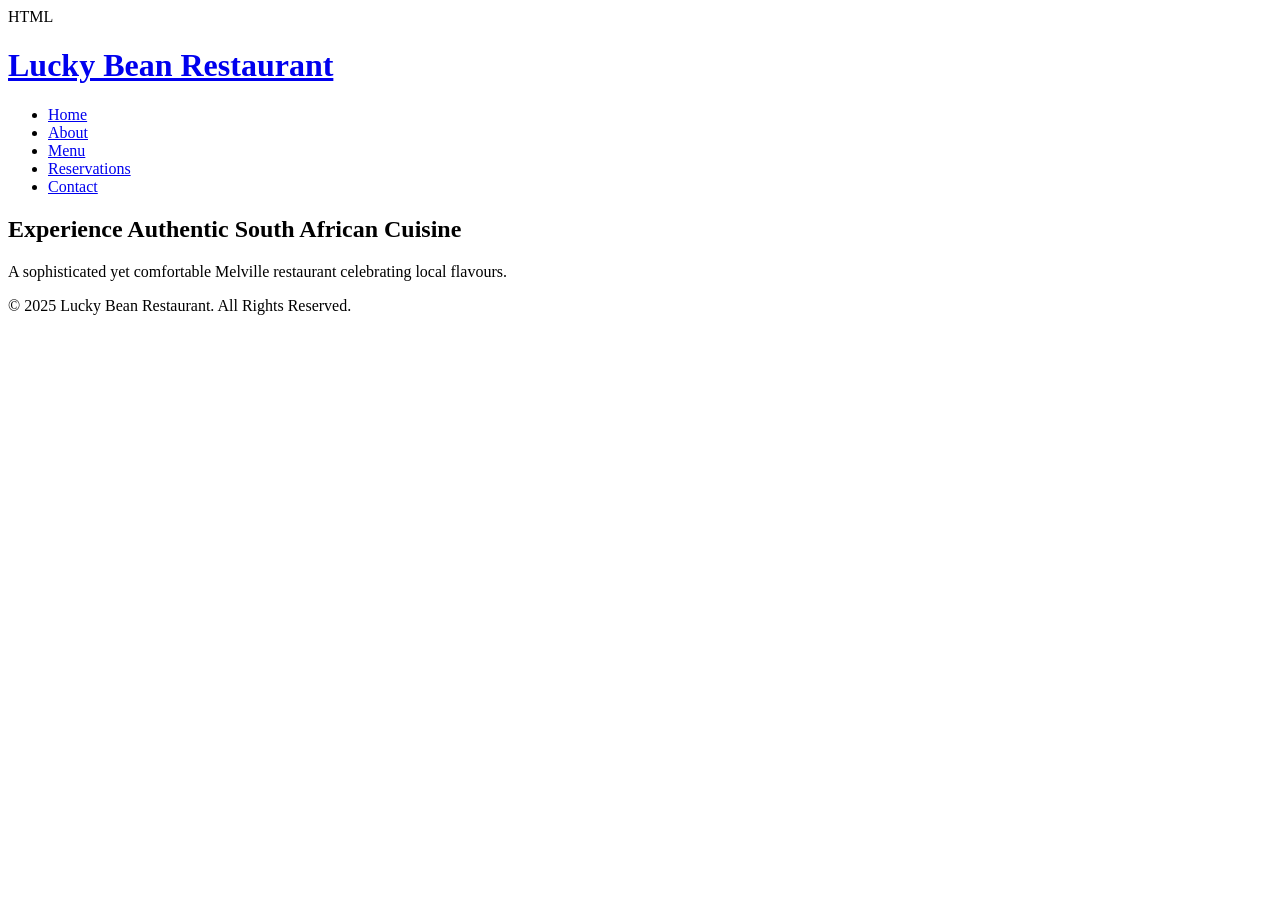
<file: index.html>
HTML
<!DOCTYPE html>
<html lang="en">
<head>
    <meta charset="UTF-8">
    <meta name="viewport" content="width=device-width, initial-scale=1.0">
    <title>Lucky Bean Restaurant | Authentic South African Dining in Melville</title>
</head>
<body>
    <header>
        <a href="index.html"><h1>Lucky Bean Restaurant</h1></a>
        <nav>
            <ul>
                <li><a href="index.html">Home</a></li>
                <li><a href="about.html">About</a></li>
                <li><a href="menu.html">Menu</a></li>
                <li><a href="reservations.html">Reservations</a></li>
                <li><a href="contact.html">Contact</a></li>
            </ul>
        </nav>
    </header>

    <main>
        <h2>Experience Authentic South African Cuisine</h2>
        <p>A sophisticated yet comfortable Melville restaurant celebrating local flavours.</p>
        </main>

    <footer>
        <p>&copy; 2025 Lucky Bean Restaurant. All Rights Reserved.</p>
    </footer>
</body>
</html>
</file>
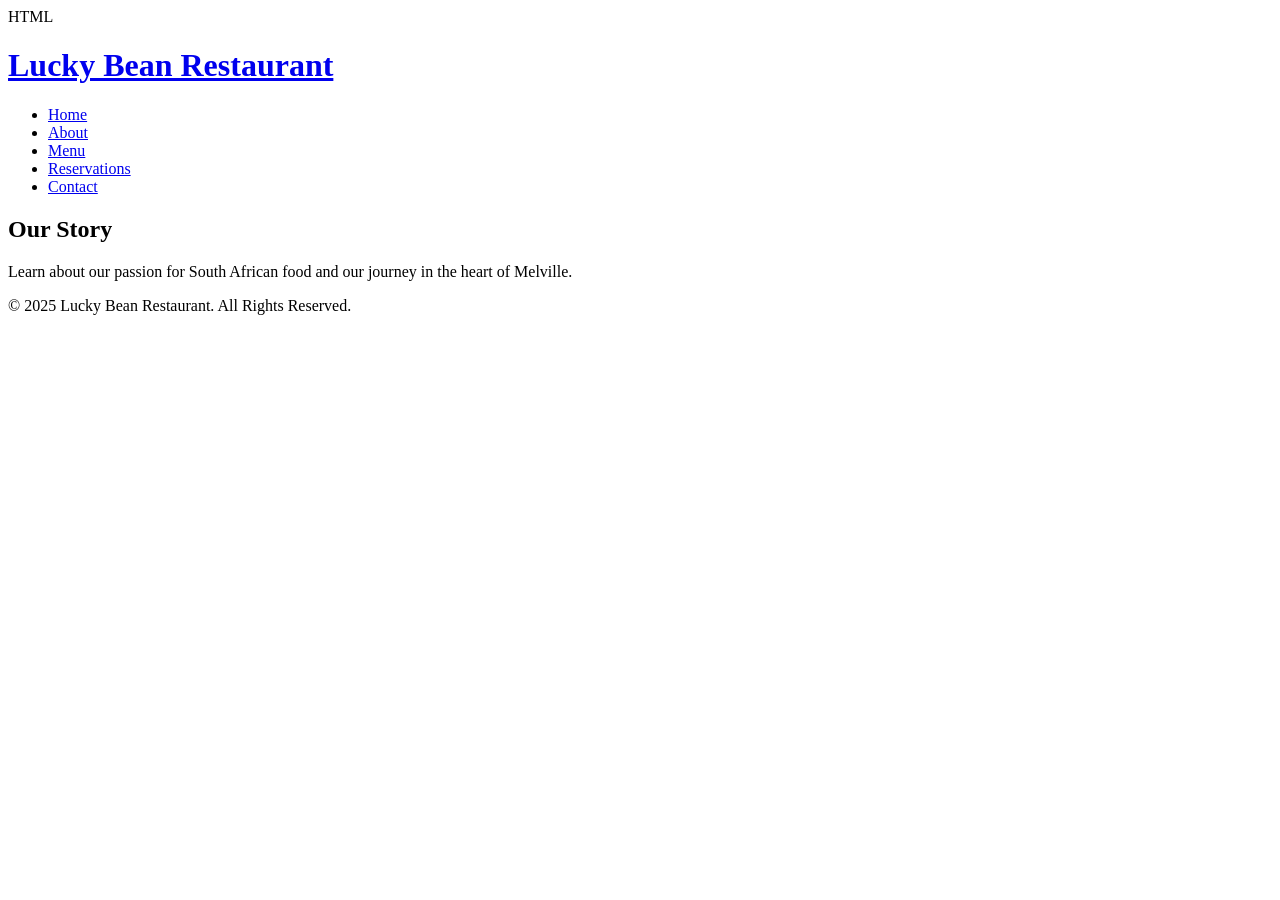
<file: about.html>
HTML
<!DOCTYPE html>
<html lang="en">
<head>
    <meta charset="UTF-8">
    <meta name="viewport" content="width=device-width, initial-scale=1.0">
    <title>Our Story - Lucky Bean Restaurant</title>
</head>
<body>
    <header>
        <a href="index.html"><h1>Lucky Bean Restaurant</h1></a>
        <nav>
            <ul>
                <li><a href="index.html">Home</a></li>
                <li><a href="about.html">About</a></li>
                <li><a href="menu.html">Menu</a></li>
                <li><a href="reservations.html">Reservations</a></li>
                <li><a href="contact.html">Contact</a></li>
            </ul>
        </nav>
    </header>

    <main>
        <h2>Our Story</h2>
        <p>Learn about our passion for South African food and our journey in the heart of Melville.</p>
    </main>

    <footer>
        <p>&copy; 2025 Lucky Bean Restaurant. All Rights Reserved.</p>
    </footer>
</body>
</html>
</file>
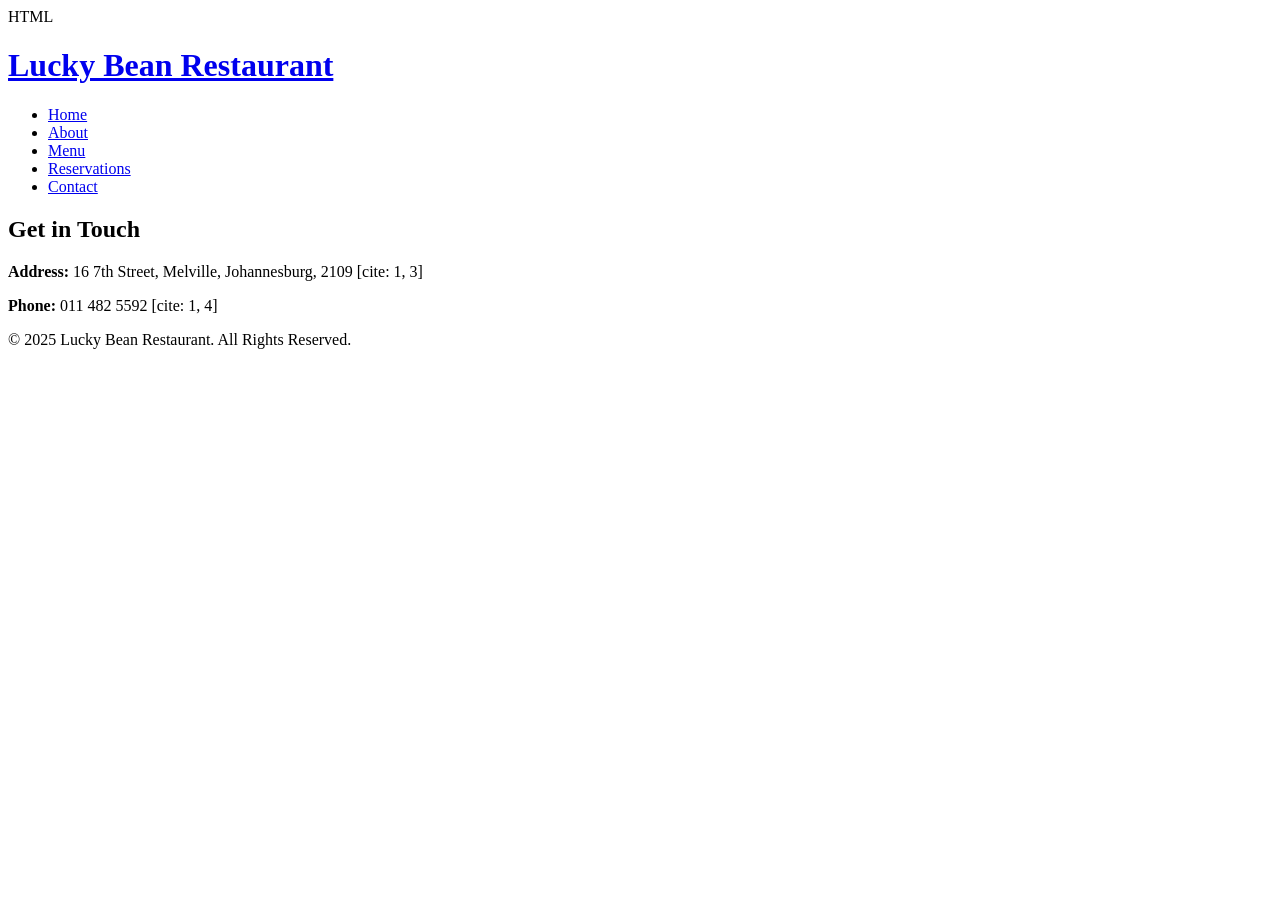
<file: contact.html>
HTML
<!DOCTYPE html>
<html lang="en">
<head>
    <meta charset="UTF-8">
    <meta name="viewport" content="width=device-width, initial-scale=1.0">
    <title>Contact Us - Lucky Bean Restaurant</title>
</head>
<body>
    <header>
        <a href="index.html"><h1>Lucky Bean Restaurant</h1></a>
        <nav>
            <ul>
                <li><a href="index.html">Home</a></li>
                <li><a href="about.html">About</a></li>
                <li><a href="menu.html">Menu</a></li>
                <li><a href="reservations.html">Reservations</a></li>
                <li><a href="contact.html">Contact</a></li>
            </ul>
        </nav>
    </header>

    <main>
        <h2>Get in Touch</h2>
        <p><strong>Address:</strong> 16 7th Street, Melville, Johannesburg, 2109 [cite: 1, 3]</p>
        <p><strong>Phone:</strong> 011 482 5592 [cite: 1, 4]</p>
        </main>

    <footer>
        <p>&copy; 2025 Lucky Bean Restaurant. All Rights Reserved.</p>
    </footer>
</body>
</html>
</file>
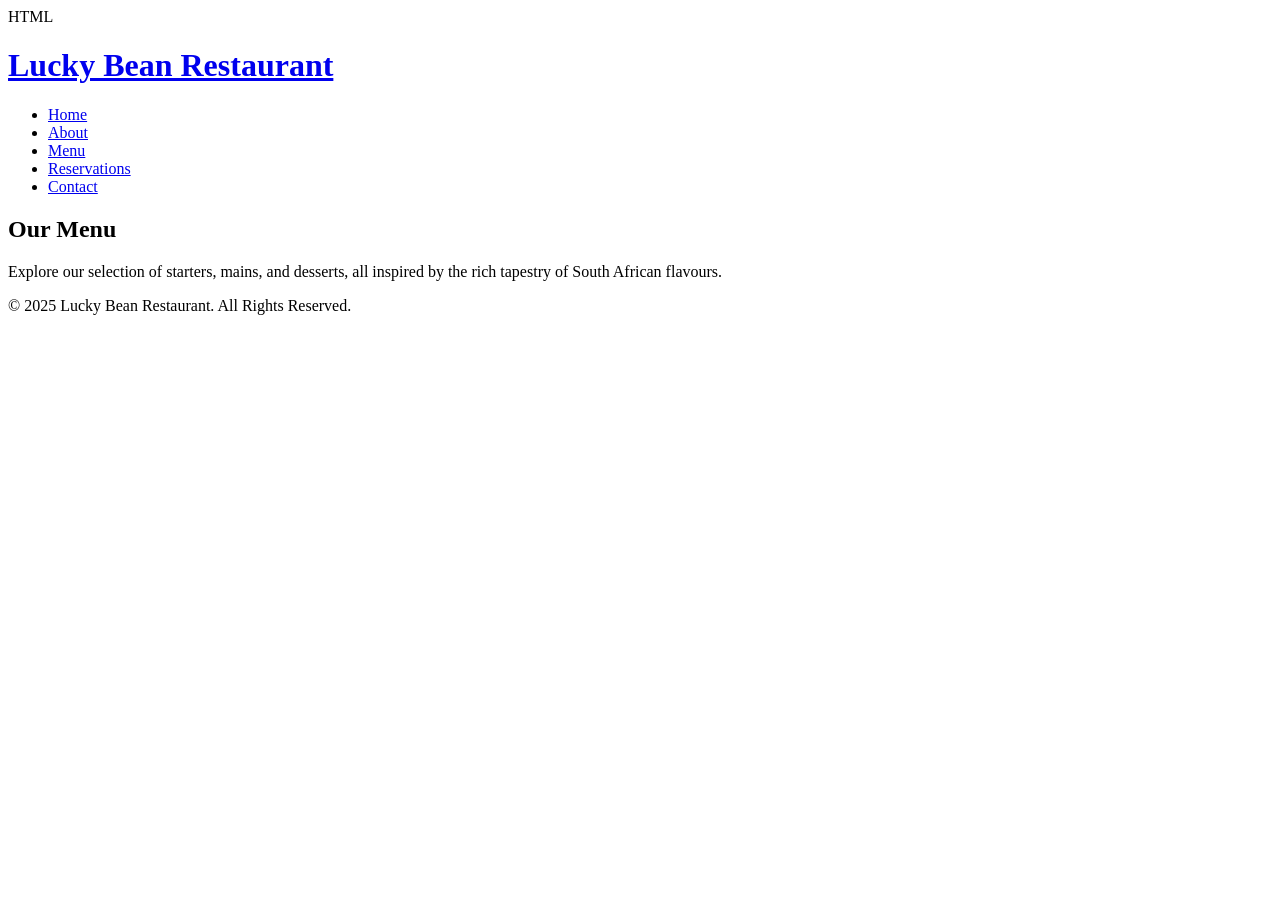
<file: menu.html>
HTML
<!DOCTYPE html>
<html lang="en">
<head>
    <meta charset="UTF-8">
    <meta name="viewport" content="width=device-width, initial-scale=1.0">
    <title>Our Menu - Lucky Bean Restaurant</title>
</head>
<body>
    <header>
        <a href="index.html"><h1>Lucky Bean Restaurant</h1></a>
        <nav>
            <ul>
                <li><a href="index.html">Home</a></li>
                <li><a href="about.html">About</a></li>
                <li><a href="menu.html">Menu</a></li>
                <li><a href="reservations.html">Reservations</a></li>
                <li><a href="contact.html">Contact</a></li>
            </ul>
        </nav>
    </header>

    <main>
        <h2>Our Menu</h2>
        <p>Explore our selection of starters, mains, and desserts, all inspired by the rich tapestry of South African flavours.</p>
        </main>

    <footer>
        <p>&copy; 2025 Lucky Bean Restaurant. All Rights Reserved.</p>
    </footer>
</body>
</html>
</file>
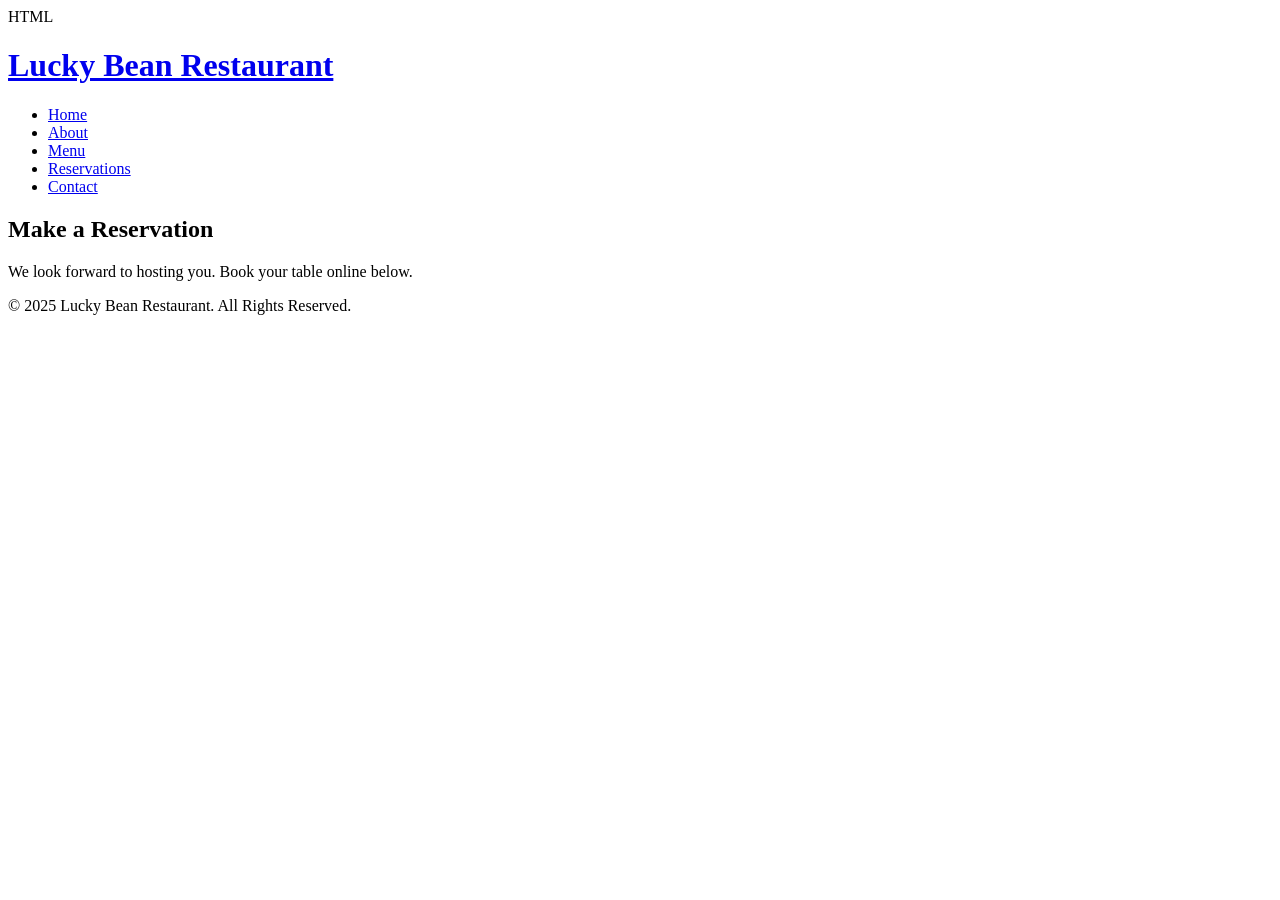
<file: reservations.html>
HTML
<!DOCTYPE html>
<html lang="en">
<head>
    <meta charset="UTF-8">
    <meta name="viewport" content="width=device-width, initial-scale=1.0">
    <title>Reservations - Lucky Bean Restaurant</title>
</head>
<body>
    <header>
        <a href="index.html"><h1>Lucky Bean Restaurant</h1></a>
        <nav>
            <ul>
                <li><a href="index.html">Home</a></li>
                <li><a href="about.html">About</a></li>
                <li><a href="menu.html">Menu</a></li>
                <li><a href="reservations.html">Reservations</a></li>
                <li><a href="contact.html">Contact</a></li>
            </ul>
        </nav>
    </header>

    <main>
        <h2>Make a Reservation</h2>
        <p>We look forward to hosting you. Book your table online below.</p>
        </main>

    <footer>
        <p>&copy; 2025 Lucky Bean Restaurant. All Rights Reserved.</p>
    </footer>
</body>
</html>
</file>
